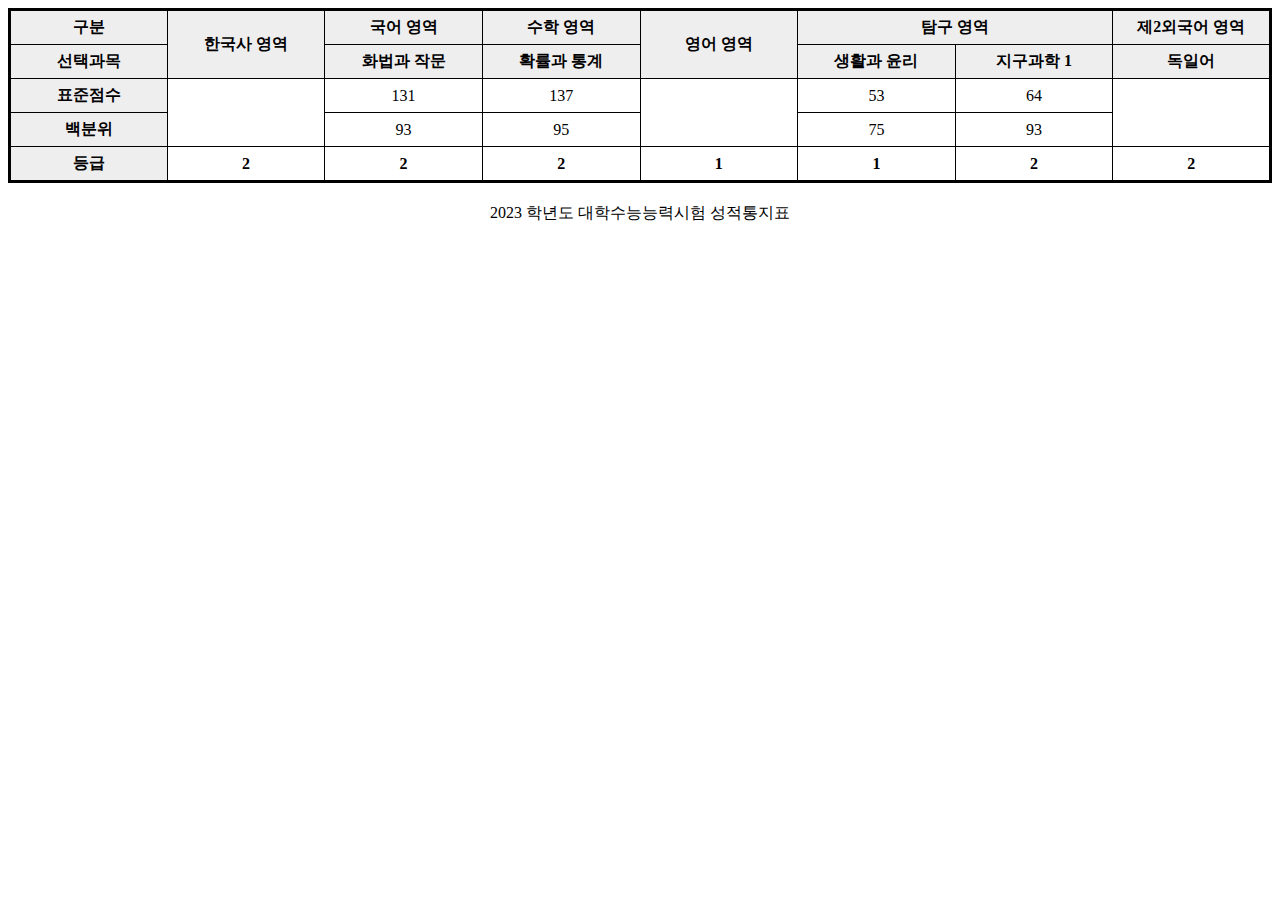
<file: 0809_table.html>
<!DOCTYPE html>
<html lang="ko-KR">
  <head>
    <meta charset="UTF-8" />
    <meta http-equiv="X-UA-Compatible" content="IE=edge" />
    <meta name="viewport" content="width=device-width, initial-scale=1.0" />
    <title>table</title>
    <style>
      table {
        border-collapse: collapse;
        border: 3px solid #000;
        table-layout: fixed;
        width: 100%;
      }

      caption {
        caption-side: bottom;
        margin-top: 20px;
      }

      th,
      td {
        border: 1px solid #000;
        padding: 6px 20px;
      }

      th {
        background-color: #eee;
      }

      td {
        text-align: center;
      }

      tfoot {
        font-weight: bold;
      }
    </style>
  </head>

  <body>
    <table>
      <caption>
        2023 학년도 대학수능능력시험 성적통지표
      </caption>
      <thead>
        <tr>
          <th scope="col">구분</th>
          <th scope="col" rowspan="2">한국사 영역</th>
          <th scope="col">국어 영역</th>
          <th scope="col">수학 영역</th>
          <th scope="col" rowspan="2">영어 영역</th>
          <th scope="colgroup" colspan="2">탐구 영역</th>
          <th scope="col">제2외국어 영역</th>
        </tr>
        <tr>
          <th scope="col">선택과목</th>
          <th scope="col">화법과 작문</th>
          <th scope="col">확률과 통계</th>
          <th scope="col">생활과 윤리</th>
          <th scope="col">지구과학 1</th>
          <th scope="col">독일어</th>
        </tr>
      </thead>

      <tbody>
        <tr>
          <th scope="row">표준점수</th>
          <td rowspan="2">&nbsp</td>
          <td>131</td>
          <td>137</td>
          <td rowspan="2">&nbsp</td>
          <td>53</td>
          <td>64</td>
          <td rowspan="2">&nbsp</td>
        </tr>
        <tr>
          <th scope="row">백분위</th>
          <td>93</td>
          <td>95</td>
          <td>75</td>
          <td>93</td>
        </tr>
      </tbody>
      <tfoot>
        <tr>
          <th scope="row">등급</th>
          <td>2</td>
          <td>2</td>
          <td>2</td>
          <td>1</td>
          <td>1</td>
          <td>2</td>
          <td>2</td>
        </tr>
      </tfoot>
    </table>
  </body>
</html>
</file>
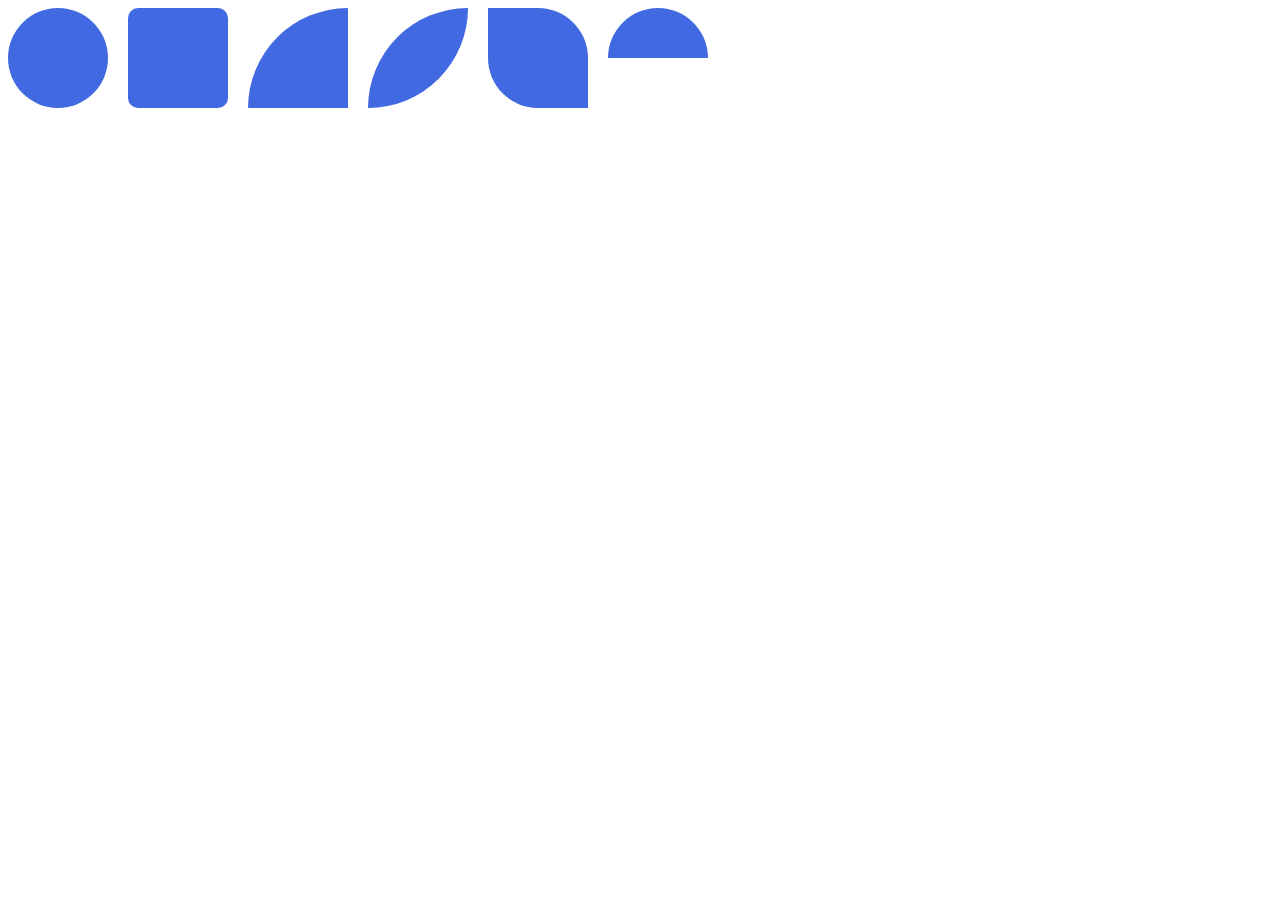
<file: 240820/002.CSSBoxmodel실습.html>
<!DOCTYPE html>
<html lang="ko-KR">
  <head>
    <meta charset="UTF-8" />
    <meta name="viewport" content="width=device-width, initial-scale=1.0" />
    <title></title>
    <style>
      body {
        display: flex;
      }
      .border01 {
        width: 100px;
        height: 100px;
        background-color: royalblue;
        border-radius: 100px;
        margin-right: 20px;
      }
      .border02 {
        width: 100px;
        height: 100px;
        background-color: royalblue;
        border-radius: 10px;
        margin-right: 20px;
      }
      .border03 {
        width: 100px;
        height: 100px;
        background-color: royalblue;
        border-radius: 100px 0 0;
        margin-right: 20px;
      }
      .border04 {
        width: 100px;
        height: 100px;
        background-color: royalblue;
        border-radius: 100px 0;
        margin-right: 20px;
      }
      .border05 {
        width: 100px;
        height: 100px;
        background-color: royalblue;
        border-radius: 0 50px 0 50px;
        margin-right: 20px;
      }
      .border06 {
        width: 100px;
        height: 50px;
        background-color: royalblue;
        border-radius: 100px 100px 0 0;
      }
    </style>
  </head>
  <body>
    <div class="border01"></div>
    <div class="border02"></div>
    <div class="border03"></div>
    <div class="border04"></div>
    <div class="border05"></div>
    <div class="border06"></div>
  </body>
</html>
</file>
